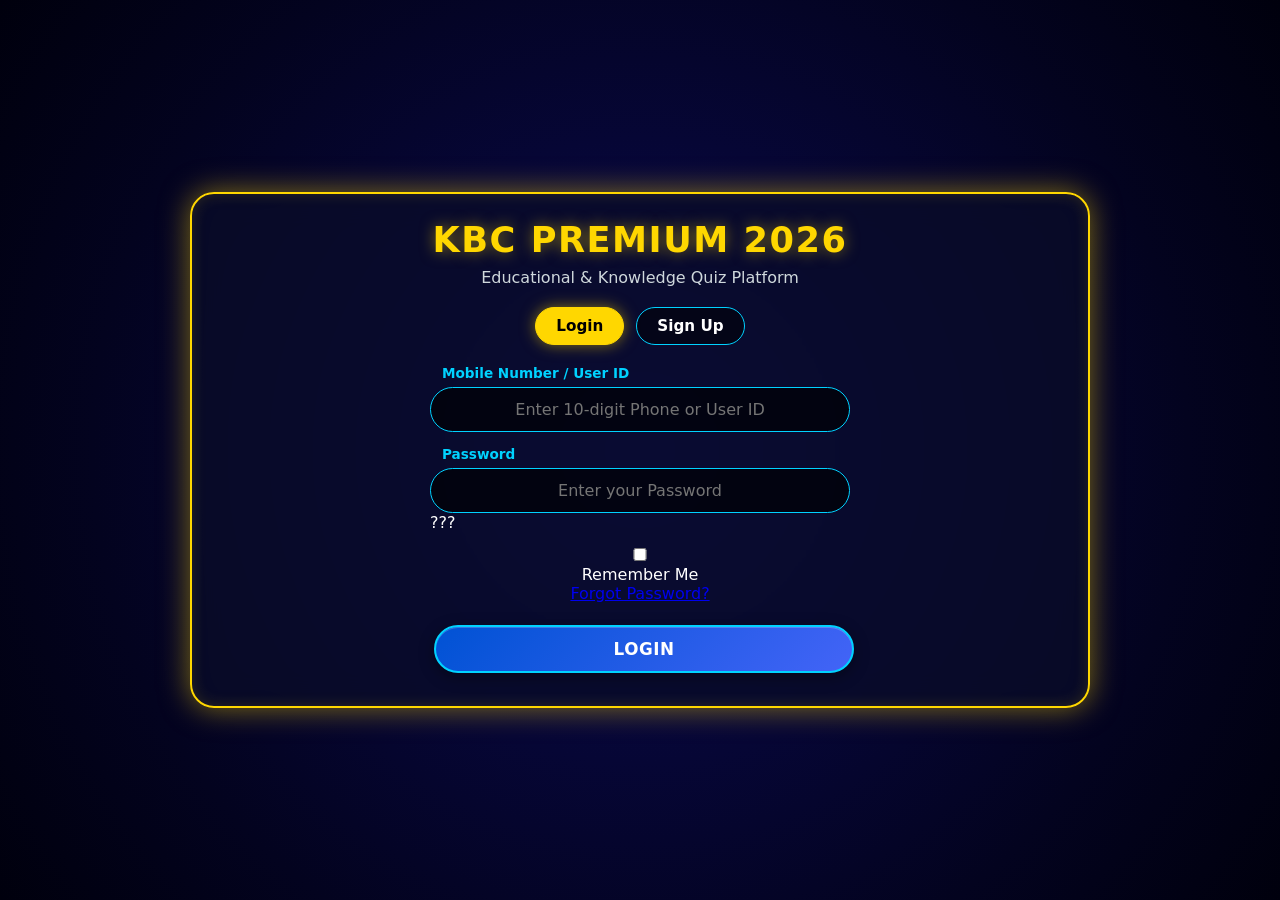
<file: index.html>
<!DOCTYPE html>
<html lang="bn">
<head>
    <meta charset="UTF-8">
    <meta name="viewport" content="width=device-width, initial-scale=1.0">
    <title>KBC Premium 2026</title>
    <link rel="icon" href="data:,">
    <link rel="stylesheet" href="style.css">
</head>
<body>
    <!-- Top Global Navigation Control Bar (Initially Hidden Until Authenticated) -->
    <header class="top-nav-bar" id="top-nav-bar">
        <div class="nav-brand">
            <span class="brand-logo">??</span>
            <span class="brand-title">KBC PREMIUM</span>
        </div>
        <div class="nav-controls">
            <!-- Validity Expiry Badge & Live Clock (Top Navigation Bar) -->
            <div id="expiry-badge" class="nav-btn validity-badge-btn" style="background: rgba(0, 123, 255, 0.2); border: 1px solid #007bff; color: #4dabf7; font-weight: bold; cursor: default;">
                <span class="nav-btn-icon">?</span> 
                <span id="header-trial-days" class="nav-btn-text">??????: -- ???</span>
                <span id="live-clock" style="color: #ffd700; font-weight: bold; font-family: monospace; margin-left: 8px;"></span>
            </div>
            <!-- Audio Mute / Unmute Button -->
            <button id="btn-mute" class="nav-btn" onclick="toggleMute()" title="Mute/Unmute Audio">
                <span class="nav-btn-icon">??</span> <span id="mute-label" class="nav-btn-text">Audio</span>
            </button>
            <!-- 3D Animated Glowing Voice Indicator -->
            <div class="voice-indicator mic-3d-pulse" id="voice-btn" onclick="toggleVoice()" title="Toggle Voice Assistance">
                <span class="mic-icon">??</span>
                <span class="mic-pulse-ring"></span>
            </div>
            <!-- Admin Login Trigger -->
            <button id="btn-admin-trigger" class="nav-btn admin-btn" onclick="openAdminModal()" title="Admin Test Mode">
                <span class="nav-btn-icon">??</span> <span class="admin-label nav-btn-text">Admin</span>
            </button>
            <!-- Invite Player Button -->
            <button id="btn-invite" class="nav-btn invite-btn" onclick="invitePlayer()" title="Invite Player">
                <span class="nav-btn-icon">??</span> <span class="invite-label nav-btn-text">Invite</span>
            </button>
            <!-- Exit Game Button -->
            <button id="btn-exit" class="nav-btn exit-btn" onclick="confirmExitGame()" title="Exit Game">
                <span class="nav-btn-icon">??</span> <span class="exit-label nav-btn-text">Exit</span>
            </button>
            <!-- Logout Button -->
            <button id="btn-logout" class="nav-btn logout-btn" onclick="logoutUser()" title="Logout">
                <span class="nav-btn-icon">??</span> <span class="logout-label nav-btn-text">Logout</span>
            </button>
        </div>
    </header>

    <div class="container" id="app">
        
        <!-- Screen 1: Global Standard Login & Authentication Portal -->
        <div id="scr-login" class="screen active">
            <div class="auth-card">
                <h1>KBC PREMIUM 2026</h1>
                <p class="subtitle">Educational & Knowledge Quiz Platform</p>
                
                <!-- Authentication Tabs Switcher -->
                <div class="auth-tabs">
                    <button id="tab-login-btn" class="auth-tab active" onclick="switchAuthTab('login')">Login</button>
                    <button id="tab-signup-btn" class="auth-tab" onclick="switchAuthTab('signup')">Sign Up</button>
                </div>

                <!-- Login Form -->
                <div id="form-login" class="auth-form active">
                    <div class="input-group">
                        <label for="login-phone">Mobile Number / User ID</label>
                        <input type="text" id="login-phone" placeholder="Enter 10-digit Phone or User ID">
                    </div>
                    <div class="input-group">
                        <label for="login-pass">Password</label>
                        <div class="password-wrapper">
                            <input type="password" id="login-pass" placeholder="Enter your Password">
                            <span class="toggle-password-icon" onclick="togglePasswordVisibility('login-pass', this)">???</span>
                        </div>
                    </div>
                    <div class="remember-group">
                        <div class="remember-me-checkbox">
                            <input type="checkbox" id="remember-me">
                            <label for="remember-me">Remember Me</label>
                        </div>
                        <a href="javascript:void(0);" onclick="openForgotPassModal(); return false;" class="forgot-pass-link">Forgot Password?</a>
                    </div>
                    <button class="btn btn-primary" onclick="loginUser()">LOGIN</button>
                </div>

                <!-- Sign Up / Registration Form -->
                <div id="form-signup" class="auth-form" style="display:none;">
                    <div class="input-group">
                        <label for="signup-name">Full Name</label>
                        <input type="text" id="signup-name" placeholder="Enter full name">
                    </div>
                    <div class="input-group">
                        <label for="signup-phone">Mobile Number</label>
                        <input type="tel" id="signup-phone" placeholder="Enter 10-digit number" maxlength="10">
                    </div>
                    <div class="input-group">
                        <label for="signup-username">Username</label>
                        <input type="text" id="signup-username" placeholder="e.g. QuizMaster99">
                    </div>
                    <div class="input-group">
                        <label for="signup-pass">Password</label>
                        <div class="password-wrapper">
                            <input type="password" id="signup-pass" placeholder="Create password">
                            <span class="toggle-password-icon" onclick="togglePasswordVisibility('signup-pass', this)">???</span>
                        </div>
                    </div>
                    <button class="btn btn-success" onclick="registerUser()">CREATE ACCOUNT</button>
                </div>

                <!-- Integrated Modern Promo Code Section -->
                <div id="promo-section" class="promo-card" style="display: none; margin-top: 20px; padding: 15px; border-radius: 8px; background: rgba(255,255,255,0.05); border: 1px dashed var(--gold, #ffd700);">
                    <span class="promo-title" style="display: block; margin-bottom: 10px; font-weight: bold; color: #ffcc00;">?? ????? ?????????? ?????? ??? ??????! ?????? ??? ???:</span>
                    <div class="promo-input-wrapper" style="display: flex; gap: 8px;">
                        <input type="text" id="promoInput" placeholder="????: WELCOME2026" style="flex: 1; padding: 8px; text-transform: uppercase;">
                        <button class="btn btn-small" onclick="applyPromoCode()">????? ????</button>
                    </div>
                </div>
            </div>
        </div>

        <!-- Screen 2: Language Selection -->
        <div id="scr-lang" class="screen">
            <h1>SELECT LANGUAGE / ???? ????????</h1>
            
            <!-- Expiry Badge for Main Menu -->
            <div style="text-align: center; margin-bottom: 15px;">
                <div id="expiry-badge-lang" style="background: rgba(0, 123, 255, 0.15); border: 1px solid #007bff; color: #00d2ff; padding: 6px 15px; border-radius: 20px; font-size: 14px; display: inline-block; font-weight: bold;">
                    ? <span id="lang-trial-days">???????? / ???????????? ?????? ????: -- ???</span>
                </div>
            </div>

            <div class="lang-grid">
                <button class="btn btn-lang" onclick="selectLanguage('bn')">?? ????? (BENGALI)</button>
                <button class="btn btn-lang" onclick="selectLanguage('en')">?? ENGLISH</button>
            </div>
        </div>

        <!-- Screen 3: Subject Selection -->
        <div id="scr-subject" class="screen">
            <h1>SELECT SUBJECT / ????? ????????</h1>
            <div class="subject-grid">
                <button class="btn sub-btn" onclick="selectSubject('all')">?? All Mixed / ?? ?????</button>
                <button class="btn sub-btn" onclick="selectSubject('science')">?? Science / ???????</button>
                <button class="btn sub-btn" onclick="selectSubject('history')">?? History / ??????</button>
                <button class="btn sub-btn" onclick="selectSubject('philosophy')">?? Philosophy / ?????</button>
                <button class="btn sub-btn" onclick="selectSubject('math')">?? Math / ????</button>
                <button class="btn sub-btn" onclick="selectSubject('commerce')">?? Business / ?????? ? ????????</button>
                <button class="btn sub-btn" onclick="selectSubject('tech')">?? Coding & Tech / ?????????</button>
            </div>
        </div>

        <!-- Screen 4: Level / Class Selection -->
        <div id="scr-level" class="screen">
            <h1>SELECT LEVEL / ?????? ????????</h1>
            <div class="level-grid">
                <button class="btn lvl-btn" onclick="startGameWithLevel('junior')">?? Junior (Class 5 - 8)</button>
                <button class="btn lvl-btn" onclick="startGameWithLevel('secondary')">?? Secondary (Class 9 - 10)</button>
                <button class="btn lvl-btn" onclick="startGameWithLevel('higher')">??? Higher Secondary (Class 11 - 12)</button>
                <button class="btn lvl-btn" onclick="startGameWithLevel('advanced')">?? Advanced / Degree / Tech</button>
            </div>
        </div>

        <!-- Screen 5: Game Board -->
        <div id="scr-game" class="screen">
            <div class="header-info">
                <div class="difficulty-badge" id="diff-badge">ROUND 1: BASE SLAB</div>
                <div class="subject-badge" id="subj-badge">SCIENCE</div>
            </div>
            
            <div class="stats">
                <span id="st-score">SCORE: 0</span>
                <span id="st-count">Q: 1/5</span>
            </div>
            
            <div id="timer" class="timer-circle">30</div>
            
            <div class="question-box" id="q-text">????? ???????? ????????? ???...</div>
            
            <div class="options-grid" id="opt-container">
                <!-- Options populated dynamically -->
            </div>
        </div>

        <!-- Screen 6: Slab Completion Modal / Intermission -->
        <div id="scr-slab-cleared" class="screen">
            <h1>?? SLAB CLEARED!</h1>
            <p id="slab-msg">???? ?? ??? ?????? ??????? ??????? ??????!</p>
            <p>??????? ???????: <span id="slab-score" style="color:var(--gold); font-weight:bold;">0</span></p>
            <button class="btn" onclick="proceedToNextSlab()">??????? ?????? ??? (Next Slab) ??</button>
        </div>

        <!-- Screen 7: Result -->
        <div id="scr-res" class="screen">
            <h1>GAME OVER</h1>
            <div class="result-box">
                <p>TOTAL SCORE: <span id="res-score" style="color:var(--gold)">0</span></p>
                <p>CORRECT: <span id="res-cor" style="color:var(--correct)">0</span></p>
                <p>WRONG: <span id="res-wr" style="color:var(--wrong)">0</span></p>
            </div>
            <button class="btn" onclick="location.reload()">RESTART / ??????? ????</button>
        </div>

    </div>

    <!-- Explanation Pop-up Modal -->
    <div id="modal-explanation" class="modal-overlay" style="display: none;">
        <div class="modal-content explanation-modal-card">
            <div class="modal-header">
                <h2>?? ???? ????????? ????????</h2>
                <span class="close-modal" onclick="closeExplanationModal()">&times;</span>
            </div>
            <div class="modal-body">
                <p id="modal-exp-text">???????? ????? ???????? ????? ???? ????? ????????? ???...</p>
            </div>
            <div class="modal-footer">
                <button class="btn btn-small" onclick="closeExplanationModal()">??? ??? (Continue)</button>
            </div>
        </div>
    </div>

    <!-- Admin Master Passcode Modal -->
    <div id="modal-admin" class="modal-overlay" style="display: none;">
        <div class="modal-content admin-modal-card">
            <div class="modal-header">
                <h2>?? Admin & Tester Access</h2>
                <span class="close-modal" onclick="closeAdminModal()">&times;</span>
            </div>
            <div class="modal-body">
                <p>???????? ????? ???? ?????? ???? ??????? ??????? ??? ?????:</p>
                <input type="password" id="admin-passcode-input" placeholder="Master Key (e.g. ADMIN2026)">
            </div>
            <div class="modal-footer">
                <button class="btn btn-warning" onclick="verifyAdminAccess()">????????? ????? ????</button>
            </div>
        </div>
    </div>

    <!-- Player Invite Modal -->
    <div id="modal-invite" class="modal-overlay" style="display: none;">
        <div class="modal-content invite-modal-card">
            <div class="modal-header">
                <h2>?? Invite a Player</h2>
                <span class="close-modal" onclick="closeInviteModal()">&times;</span>
            </div>
            <div class="modal-body">
                <p>???? ?????????? ??? ????? ???????? ?????? ????? ?????? ??? ??? ????:</p>
                <input type="text" id="invite-code-input" readonly value="KBC-ROOM-2026">
            </div>
            <div class="modal-footer">
                <button class="btn btn-primary" onclick="copyInviteCode()">??? ??? ????</button>
            </div>
        </div>
    </div>

    <!-- Forgot Password Modal -->
    <div id="modal-forgot" class="modal-overlay" style="display: none;">
        <div class="modal-content forgot-modal-card">
            <div class="modal-header">
                <h2>?? Password Recovery</h2>
                <span class="close-modal" onclick="closeForgotPassModal()">&times;</span>
            </div>
            <div class="modal-body">
                <p id="forgot-instruction" class="instruction-text">????? ???????? ??? ???????? ?????? ????? ???:</p>
                <div class="input-group">
                    <label for="forgot-username">Username</label>
                    <input type="text" id="forgot-username" placeholder="Enter your username">
                </div>
                <div class="input-group">
                    <label for="forgot-phone">Mobile Number</label>
                    <input type="text" id="forgot-phone" placeholder="Enter your mobile number">
                </div>
                <div id="new-pass-group" class="input-group" style="display: none;">
                    <label for="forgot-new-pass">New Password</label>
                    <input type="password" id="forgot-new-pass" placeholder="Enter new password">
                </div>
            </div>
            <div class="modal-footer center-footer">
                <button id="btn-verify-forgot" class="btn btn-primary" onclick="verifyAndResetPassword()">????? ????</button>
            </div>
        </div>
    </div>

    <!-- Audio Elements (Safe Load Handling) -->
    <audio id="bg-music" loop preload="none"></audio>
    <audio id="snd-cor" preload="none"></audio>
    <audio id="snd-wr" preload="none"></audio>
    <audio id="snd-tick" preload="none"></audio>
    <audio id="snd-alert" preload="none"></audio>

    <!-- Main Logic Scripts (Loaded in Correct Sequence) -->
    <script src="network/networkadapter.js"></script>
    <script src="promo.js"></script>
    <script src="app.js"></script>
</body>
</html>
</file>
<file: style.css>
/* ==========================================
   KBC PREMIUM 2026 - MASTER MODERN STYLES
   ========================================== */

:root {
    --bg: radial-gradient(circle at center, #0a0a52 0%, #03031f 70%, #00000d 100%);
    --gold: #ffd700;
    --gold-glow: rgba(255, 215, 0, 0.5);
    --gold-bright: #fff280;
    --purple: #230846;
    --purple-dark: #120326;
    --accent: #00d2ff;
    --accent-glow: rgba(0, 210, 255, 0.4);
    --correct: #28a745;
    --correct-glow: rgba(40, 167, 69, 0.6);
    --wrong: #dc3545;
    --wrong-glow: rgba(220, 53, 69, 0.6);
    --emerald: #00e676;
    --glass: rgba(10, 12, 40, 0.75);
    --glass-border: rgba(255, 215, 0, 0.4);
}

@import url('https://fonts.googleapis.com/css2?family=Hind+Siliguri:wght@400;600;700&family=Poppins:wght@500;700;800&display=swap');

* { 
    margin: 0; 
    padding: 0; 
    box-sizing: border-box; 
    font-family: 'Hind Siliguri', 'Poppins', 'Segoe UI', system-ui, sans-serif; 
}

body { 
    background: var(--bg); 
    color: #ffffff; 
    min-height: 100vh;
    min-height: 100dvh; 
    overflow: hidden; 
    user-select: none; 
    display: flex; 
    flex-direction: column;
    justify-content: flex-start; 
    align-items: center; 
}

/* ==========================================
   Top Global Navigation Bar
   ========================================== */
.top-nav-bar {
    width: 100%;
    max-width: 950px;
    display: none; /* Controlled via app.js show() function */
    justify-content: space-between;
    align-items: center;
    padding: 12px 20px;
    background: rgba(3, 3, 25, 0.85);
    border-bottom: 2px solid var(--glass-border);
    backdrop-filter: blur(12px);
    z-index: 100;
    box-shadow: 0 4px 20px rgba(0, 0, 0, 0.6);
    transition: all 0.3s ease-in-out;
}
.nav-brand {
    display: flex;
    align-items: center;
    gap: 10px;
    font-weight: 800;
    color: var(--gold);
    font-size: 1.1rem;
    letter-spacing: 1px;
    text-shadow: 0 0 8px var(--gold-glow);
}

.nav-controls {
    display: flex;
    align-items: center;
    gap: 10px;
}

.nav-btn {
    background: rgba(15, 15, 40, 0.6);
    border: 1.5px solid var(--accent);
    color: #ffffff;
    padding: 7px 15px;
    border-radius: 20px;
    font-size: 0.85rem;
    font-weight: 600;
    cursor: pointer;
    transition: all 0.25s cubic-bezier(0.4, 0, 0.2, 1);
    display: flex;
    align-items: center;
    gap: 6px;
    box-shadow: 0 0 10px rgba(0, 210, 255, 0.15);
}

.nav-btn:hover {
    background: var(--accent);
    color: #000000;
    box-shadow: 0 0 15px var(--accent);
    transform: translateY(-2px);
}

.nav-btn:active {
    transform: translateY(0);
}

/* Dedicated Themes for Nav Buttons */
.nav-btn.admin-btn {
    border-color: #9d4edd;
    color: #e0aaff;
}

.nav-btn.admin-btn:hover {
    background: #9d4edd;
    color: #ffffff;
    box-shadow: 0 0 15px rgba(157, 78, 221, 0.6);
}

.nav-btn.invite-btn {
    border-color: var(--emerald);
    color: var(--emerald);
}

.nav-btn.invite-btn:hover {
    background: var(--emerald);
    color: #000000;
    box-shadow: 0 0 15px rgba(0, 230, 118, 0.6);
}

.nav-btn.exit-btn {
    border-color: var(--wrong);
    color: #ff8888;
}

.nav-btn.exit-btn:hover {
    background: var(--wrong);
    color: #ffffff;
    box-shadow: 0 0 15px var(--wrong-glow);
}

.voice-indicator {
    width: 36px;
    height: 36px;
    border-radius: 50%;
    background: rgba(0, 210, 255, 0.15);
    border: 1.5px solid var(--accent);
    display: flex;
    align-items: center;
    justify-content: center;
    cursor: pointer;
    font-size: 1rem;
    transition: all 0.3s ease;
}

.voice-indicator:hover, .voice-indicator.active {
    transform: scale(1.1);
    background: rgba(255, 0, 60, 0.3);
    border-color: #ff003c;
    box-shadow: 0 0 15px #ff003c;
}

/* Glowing 3D Mic Interactivity */
.voice-indicator.listening {
    background: radial-gradient(circle, #ff003c 0%, #80001d 100%) !important;
    border-color: #ffffff !important;
    color: #ffffff !important;
    animation: micPulse 1.2s infinite ease-in-out;
    box-shadow: 0 0 20px #ff003c, inset 0 0 10px rgba(255, 255, 255, 0.8);
}

@keyframes micPulse {
    0% {
        transform: scale(1);
        box-shadow: 0 0 10px #ff003c;
    }
    50% {
        transform: scale(1.18);
        box-shadow: 0 0 25px #ff003c, 0 0 35px rgba(255, 0, 60, 0.8);
    }
    100% {
        transform: scale(1);
        box-shadow: 0 0 10px #ff003c;
    }
}

/* ==========================================
   Main Layout Container (Glassmorphism 2.0)
   ========================================== */
.container { 
    width: 95%; 
    max-width: 900px; 
    background: var(--glass); 
    padding: 25px; 
    border-radius: 24px; 
    border: 2px solid var(--gold); 
    box-shadow: 0 0 30px var(--gold-glow), inset 0 0 15px rgba(255, 215, 0, 0.15);
    backdrop-filter: blur(16px); 
    text-align: center; 
    position: relative; 
    margin: auto 0;
    max-height: calc(100vh - 80px);
    overflow-y: auto;
}

.container::-webkit-scrollbar { display: none; }
.container { -ms-overflow-style: none; scrollbar-width: none; }

.screen { 
    display: none; 
    animation: fadeIn 0.4s ease-in-out; 
}

.active { display: block; }

@keyframes fadeIn { 
    from { opacity: 0; transform: scale(0.97); } 
    to { opacity: 1; transform: scale(1); } 
}

h1 { 
    color: var(--gold); 
    font-size: 2.2rem; 
    font-weight: 800;
    margin-bottom: 8px; 
    text-shadow: 0 0 15px var(--gold-glow); 
    letter-spacing: 1.5px;
}

.subtitle {
    color: #cfd8dc;
    font-size: 1rem;
    margin-bottom: 20px;
}

/* ==========================================
   Authentication & Inputs
   ========================================== */
.auth-card {
    max-width: 420px;
    margin: 0 auto;
}

.auth-tabs {
    display: flex;
    justify-content: center;
    gap: 12px;
    margin-bottom: 20px;
}

.auth-tab {
    background: rgba(0, 0, 0, 0.5);
    border: 1.5px solid var(--accent);
    color: #ffffff;
    padding: 9px 20px;
    border-radius: 25px;
    cursor: pointer;
    font-weight: 700;
    font-size: 0.95rem;
    transition: all 0.3s ease;
}

.auth-tab.active {
    background: var(--gold);
    color: #000000;
    border-color: var(--gold);
    box-shadow: 0 0 15px var(--gold-glow);
}

.auth-form {
    display: flex;
    flex-direction: column;
    gap: 14px;
}

.input-group { text-align: left; }

.input-group label {
    display: block;
    font-size: 0.85rem;
    font-weight: 600;
    color: var(--accent);
    margin-bottom: 6px;
    margin-left: 12px;
}

input { 
    width: 100%; 
    padding: 12px 20px; 
    border-radius: 25px; 
    border: 1.5px solid var(--accent); 
    background: rgba(0, 0, 0, 0.65); 
    color: #ffffff; 
    text-align: center; 
    font-size: 1rem; 
    outline: none; 
    transition: all 0.3s ease;
}

input:focus {
    border-color: var(--gold);
    box-shadow: 0 0 15px var(--gold-glow);
    background: rgba(0, 0, 0, 0.85);
}

/* Promo Card Integrated */
.promo-card {
    margin-top: 22px;
    padding: 16px;
    background: rgba(0, 0, 0, 0.4);
    border-radius: 18px;
    border: 1.5px dashed var(--gold);
    box-shadow: inset 0 0 10px var(--gold-glow);
}

.promo-title {
    display: block;
    font-size: 0.9rem;
    font-weight: 700;
    color: var(--gold);
    margin-bottom: 10px;
}

.promo-input-wrapper {
    display: flex;
    gap: 10px;
}

/* ==========================================
   3D Premium Button System
   ========================================== */
.btn { 
    background: linear-gradient(135deg, #3a0d6d, #1a0336); 
    color: var(--gold); 
    border: 2px solid var(--gold); 
    padding: 12px 28px; 
    border-radius: 30px; 
    font-size: 1.05rem; 
    font-weight: 800; 
    cursor: pointer; 
    transition: all 0.25s ease; 
    margin: 8px 4px; 
    display: inline-block;
    box-shadow: 0 4px 15px rgba(0,0,0,0.4), inset 0 1px 0 rgba(255,255,255,0.2);
    text-transform: uppercase;
    letter-spacing: 0.5px;
}

.btn:hover { 
    background: var(--gold); 
    color: #000000; 
    box-shadow: 0 0 20px var(--gold); 
    transform: translateY(-3px);
}

.btn:active {
    transform: translateY(1px);
    box-shadow: 0 2px 8px var(--gold-glow);
}

.btn-primary {
    background: linear-gradient(135deg, #0052d4, #4364f7);
    color: #ffffff;
    border-color: var(--accent);
    width: 100%;
}

.btn-primary:hover {
    background: var(--accent);
    color: #000000;
    box-shadow: 0 0 20px var(--accent);
}

.btn-success {
    background: linear-gradient(135deg, #11998e, #38ef7d);
    color: #000000;
    border-color: #38ef7d;
    width: 100%;
}

.btn-success:hover {
    background: #38ef7d;
    box-shadow: 0 0 20px #38ef7d;
}

/* ==========================================
   Game Screen Layout & KBC Options
   ========================================== */
.header-info {
    display: flex;
    justify-content: space-between;
    margin-bottom: 12px;
}

.difficulty-badge, .subject-badge {
    background: rgba(0, 0, 0, 0.6);
    border: 1.5px solid var(--accent);
    padding: 6px 14px;
    border-radius: 18px;
    font-size: 0.85rem;
    color: var(--accent);
    font-weight: 700;
    box-shadow: 0 0 10px rgba(0, 210, 255, 0.2);
}

.stats { 
    display: flex; 
    justify-content: space-between; 
    color: var(--gold); 
    font-weight: 800; 
    margin-bottom: 12px; 
    font-size: 1.1rem;
    text-shadow: 0 0 8px var(--gold-glow);
}

/* Pulsing Timer */
.timer-circle { 
    width: 65px; 
    height: 65px; 
    border: 4px solid var(--gold); 
    border-radius: 50%; 
    margin: 0 auto 18px; 
    display: flex; 
    align-items: center; 
    justify-content: center; 
    font-size: 1.6rem; 
    font-weight: 800; 
    background: rgba(0,0,0,0.6); 
    box-shadow: 0 0 15px var(--gold-glow);
    transition: all 0.3s ease;
}

.timer-circle.critical {
    border-color: var(--wrong);
    color: var(--wrong);
    box-shadow: 0 0 25px var(--wrong-glow);
    animation: pulse 0.6s infinite alternate;
}

@keyframes pulse {
    from { transform: scale(1); }
    to { transform: scale(1.12); }
}

.question-box { 
    background: linear-gradient(90deg, transparent, rgba(0,210,255,0.2), transparent); 
    border-top: 2px solid var(--accent); 
    border-bottom: 2px solid var(--accent); 
    padding: 18px; 
    font-size: 1.2rem; 
    font-weight: 600;
    margin-bottom: 20px; 
    min-height: 85px; 
    display: flex; 
    align-items: center; 
    justify-content: center; 
    line-height: 1.5;
    text-shadow: 0 2px 4px rgba(0,0,0,0.8);
}

.options-grid { 
    display: grid; 
    grid-template-columns: 1fr 1fr; 
    gap: 14px; 
}

.option { 
    background: rgba(5, 10, 35, 0.7); 
    border: 1.5px solid var(--accent); 
    padding: 12px 18px; 
    border-radius: 35px; 
    cursor: pointer; 
    font-size: 1rem; 
    font-weight: 600;
    text-align: left; 
    transition: all 0.25s ease; 
    box-shadow: 0 4px 10px rgba(0,0,0,0.3);
}

.option:hover { 
    background: var(--accent); 
    color: #000000; 
    box-shadow: 0 0 20px var(--accent);
    transform: scale(1.02);
}

.option.correct { 
    background: var(--correct) !important; 
    color: #ffffff !important; 
    border-color: #ffffff !important; 
    box-shadow: 0 0 25px var(--correct-glow) !important;
}

.option.wrong { 
    background: var(--wrong) !important; 
    color: #ffffff !important; 
    border-color: #ffffff !important; 
    box-shadow: 0 0 25px var(--wrong-glow) !important;
}

/* ==========================================
   Modals & Popups
   ========================================== */
.modal-overlay {
    position: fixed;
    top: 0;
    left: 0;
    width: 100vw;
    height: 100vh;
    background: rgba(0, 0, 15, 0.85);
    backdrop-filter: blur(10px);
    display: flex;
    justify-content: center;
    align-items: center;
    z-index: 1000;
    padding: 20px;
}

.modal-content {
    background: radial-gradient(circle at center, #1a1a60 0%, #080820 100%);
    border: 2px solid var(--gold);
    border-radius: 24px;
    box-shadow: 0 0 35px var(--gold-glow);
    padding: 25px;
    width: 100%;
    max-width: 480px;
    text-align: center;
    animation: fadeIn 0.3s ease;
}

.modal-header {
    display: flex;
    justify-content: space-between;
    align-items: center;
    border-bottom: 1px solid var(--glass-border);
    padding-bottom: 12px;
    margin-bottom: 18px;
}

.modal-header h2 {
    color: var(--gold);
    font-size: 1.3rem;
}

.close-modal {
    font-size: 1.6rem;
    color: #aaaaaa;
    cursor: pointer;
    transition: 0.2s;
}

.close-modal:hover { color: #ffffff; }

/* Mobile Responsiveness */
@media (max-width: 600px) { 
    .options-grid, .subject-grid { grid-template-columns: 1fr; } 
    h1 { font-size: 1.6rem; } 
    .container { padding: 18px 14px; margin: 10px auto; }
    .question-box { font-size: 1.05rem; padding: 14px 10px; min-height: 75px; }
    .top-nav-bar { padding: 8px 12px; }
    .nav-brand .brand-title { font-size: 0.85rem; }
    .admin-label, .exit-label, .mute-label, .invite-label { display: none; }
    .nav-btn { padding: 6px 10px; font-size: 0.8rem; }
}
</file>
